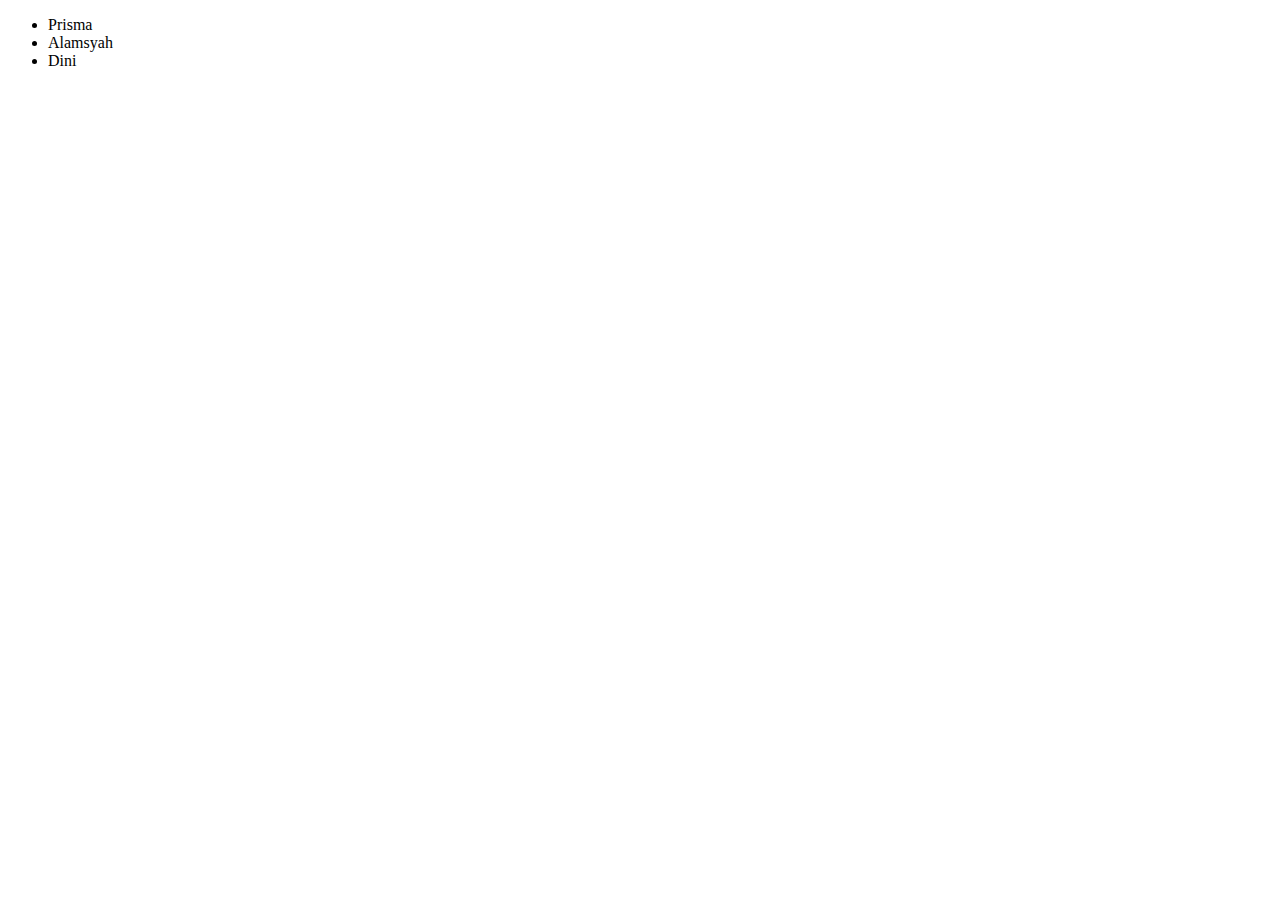
<file: pertemuan 10/hari ke 2/index.html>
<!DOCTYPE html>
<html lang="en">
<head>
    <meta charset="UTF-8">
    <meta http-equiv="X-UA-Compatible" content="IE=edge">
    <meta name="viewport" content="width=device-width, initial-scale=1.0">
    <title>Document</title>
</head>
<body>
    <ul>
        <li class="nama">Prisma</li>
        <li class="nama">Alamsyah</li>
        <li class="nama">Dini</li>
    </ul>
    <script src="script.js"></script>
    <script src="script2.js"></script>
</body>
</html>
</file>
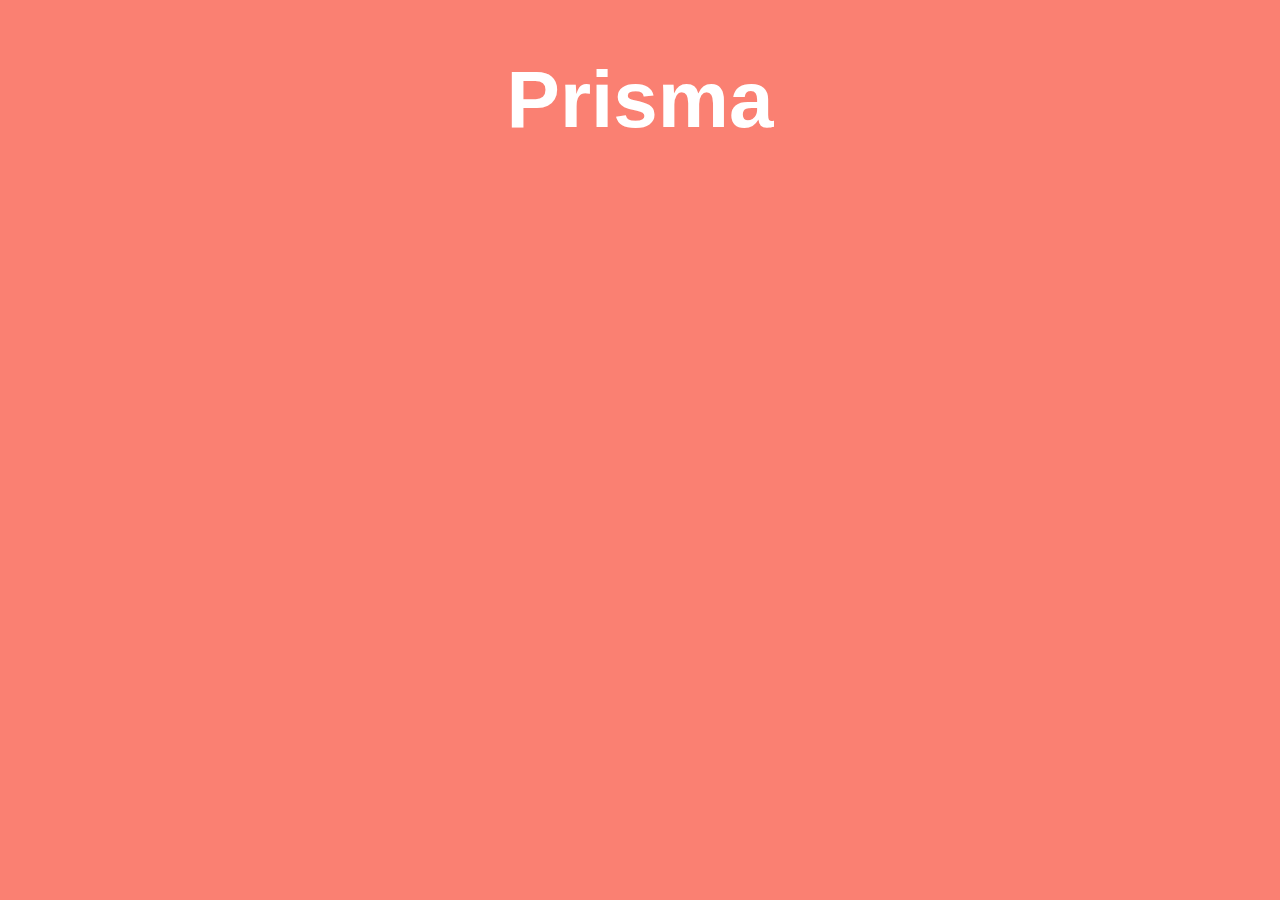
<file: pertemuan 10/hari ke 3/index.html>
<!DOCTYPE html>
<html lang="en">
<head>
    <meta charset="UTF-8">
    <meta http-equiv="X-UA-Compatible" content="IE=edge">
    <meta name="viewport" content="width=device-width, initial-scale=1.0">
    <title>Document</title>
    <style>
        body {
            background-color: salmon;
            text-align: center;
        }
        .nama {
            font-family: arial;
            font-size: 80px;
            color: white;
        }
        .nama span {
            display: inline-block;
            transition: .3s;
            cursor: pointer;
        }
        .nama span:hover {
            transform: scale(2) translateY(-20px);
        }
    </style>
</head>
<body>
    <!-- <ul>
        <li>Prisma</li>
        <li>Alamsyah</li>
        <li>Dini</li>
    </ul> -->
    <h1 class="nama">Prisma</h1>
    <script src="script.js"></script>
</body>
</html>
</file>
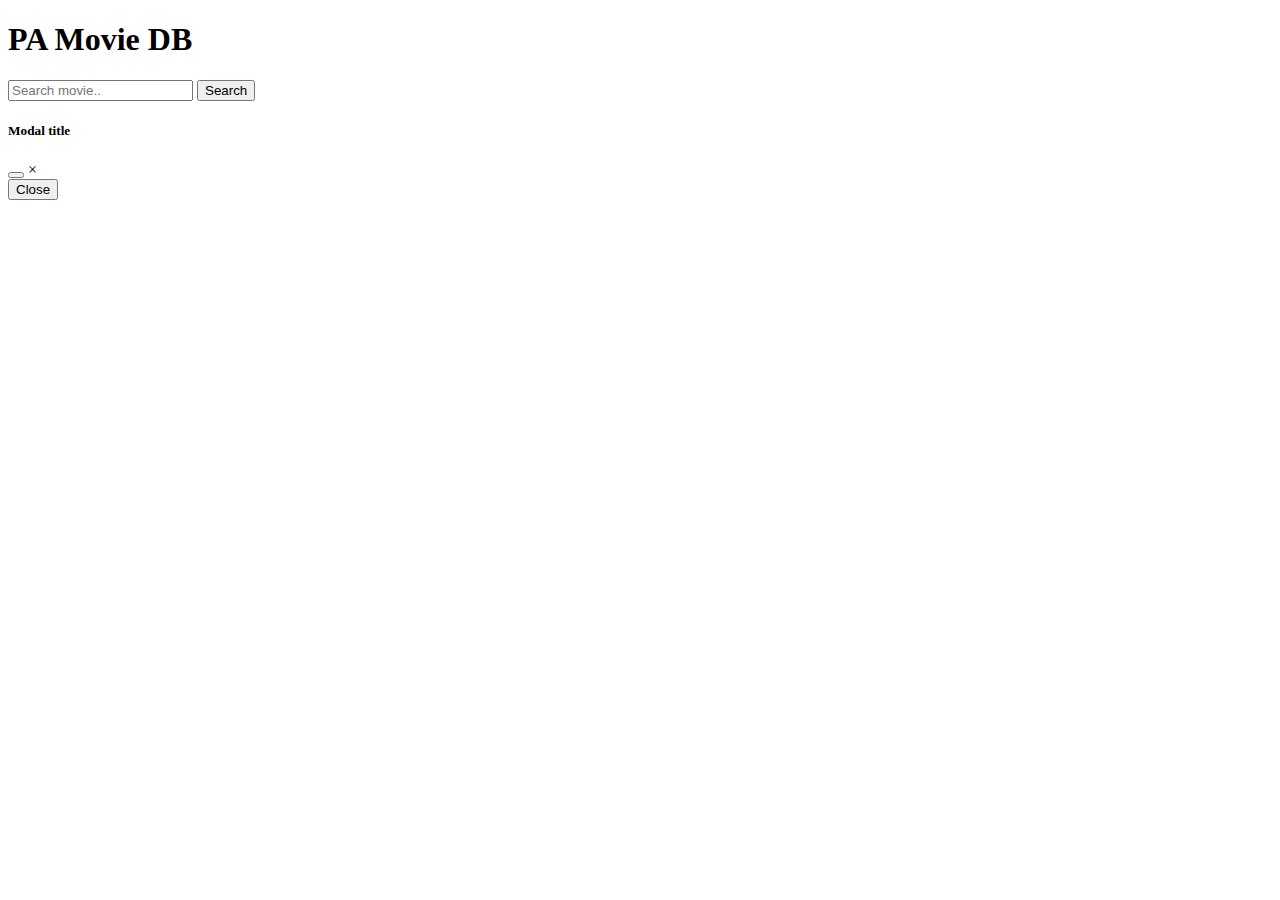
<file: pertemuan 11/hari ke 2/index.html>
<!doctype html>
<html lang="en">
    <head>
    <!-- Required meta tags -->
    <meta charset="utf-8">
    <meta name="viewport" content="width=device-width, initial-scale=1">

    <!-- Bootstrap CSS -->
    <link href="https://cdn.jsdelivr.net/npm/bootstrap@5.1.0/dist/css/bootstrap.min.css" rel="stylesheet" integrity="sha384-KyZXEAg3QhqLMpG8r+8fhAXLRk2vvoC2f3B09zVXn8CA5QIVfZOJ3BCsw2P0p/We" crossorigin="anonymous">

    <title>PA Movie DB</title>
    </head>
    <body>

        <div class="container">
            <div class="row mt-5">
                <div class="col">
                    <h1>PA Movie DB</h1>
                </div>
            </div>

            <div class="row">
                <div class="col-md-8">
                    <div class="input-group mb-3">
                        <input type="text" class="form-control input-keyword" placeholder="Search movie..">
                        <button class="btn btn-primary search-button" type="button">Search</button>
                    </div>
                </div>
            </div>
            
            <div class="div">
                <div class="row movie-container">
                    
                </div>
            </div>


        </div>

    <!-- Awal Modal -->
    <div class="modal fade" id="movieDetailModel" tabindex="-1" role="dialog"
        aria-labelledby="movieDetailModelLabel" 
        aria-hidden="true">
    <div class="modal-dialog modal-dialog-centered modal-lg" role="document">
        <div class="modal-content">
        <div class="modal-header">
            <h5 class="modal-title" id="movieDetailModelLabel">Modal title</h5>
            <button type="button" class="btn-close" data-bs-dismiss="modal" aria-label="Close"></button>
            <span aria-hidden="true">&times;</span>
        </div>
        <div class="modal-body">
        </div>
        <div class="modal-footer">
            <button type="button" class="btn btn-secondary" data-bs-dismiss="modal">Close</button>
        </div>
        </div>
    </div>
    </div>
    <!-- Akhir Modal -->

    <!-- Option 1: Bootstrap Bundle with Popper -->
    <script src="https://cdn.jsdelivr.net/npm/bootstrap@5.1.0/dist/js/bootstrap.bundle.min.js" integrity="sha384-U1DAWAznBHeqEIlVSCgzq+c9gqGAJn5c/t99JyeKa9xxaYpSvHU5awsuZVVFIhvj" crossorigin="anonymous"></script>



    <!-- Option 2: Separate Popper and Bootstrap JS -->
    <script src="https://code.jquery.com/jquery-3.6.0.min.js" integrity="sha256-/xUj+3OJU5yExlq6GSYGSHk7tPXikynS7ogEvDej/m4=" crossorigin="anonymous"></script>
    <script src="https://cdn.jsdelivr.net/npm/@popperjs/core@2.9.3/dist/umd/popper.min.js" integrity="sha384-eMNCOe7tC1doHpGoWe/6oMVemdAVTMs2xqW4mwXrXsW0L84Iytr2wi5v2QjrP/xp" crossorigin="anonymous"></script>
    <script src="https://cdn.jsdelivr.net/npm/bootstrap@5.1.0/dist/js/bootstrap.min.js" integrity="sha384-cn7l7gDp0eyniUwwAZgrzD06kc/tftFf19TOAs2zVinnD/C7E91j9yyk5//jjpt/" crossorigin="anonymous"></script>
    <script src="script.js"></script>
    </body>
</html>
</file>
